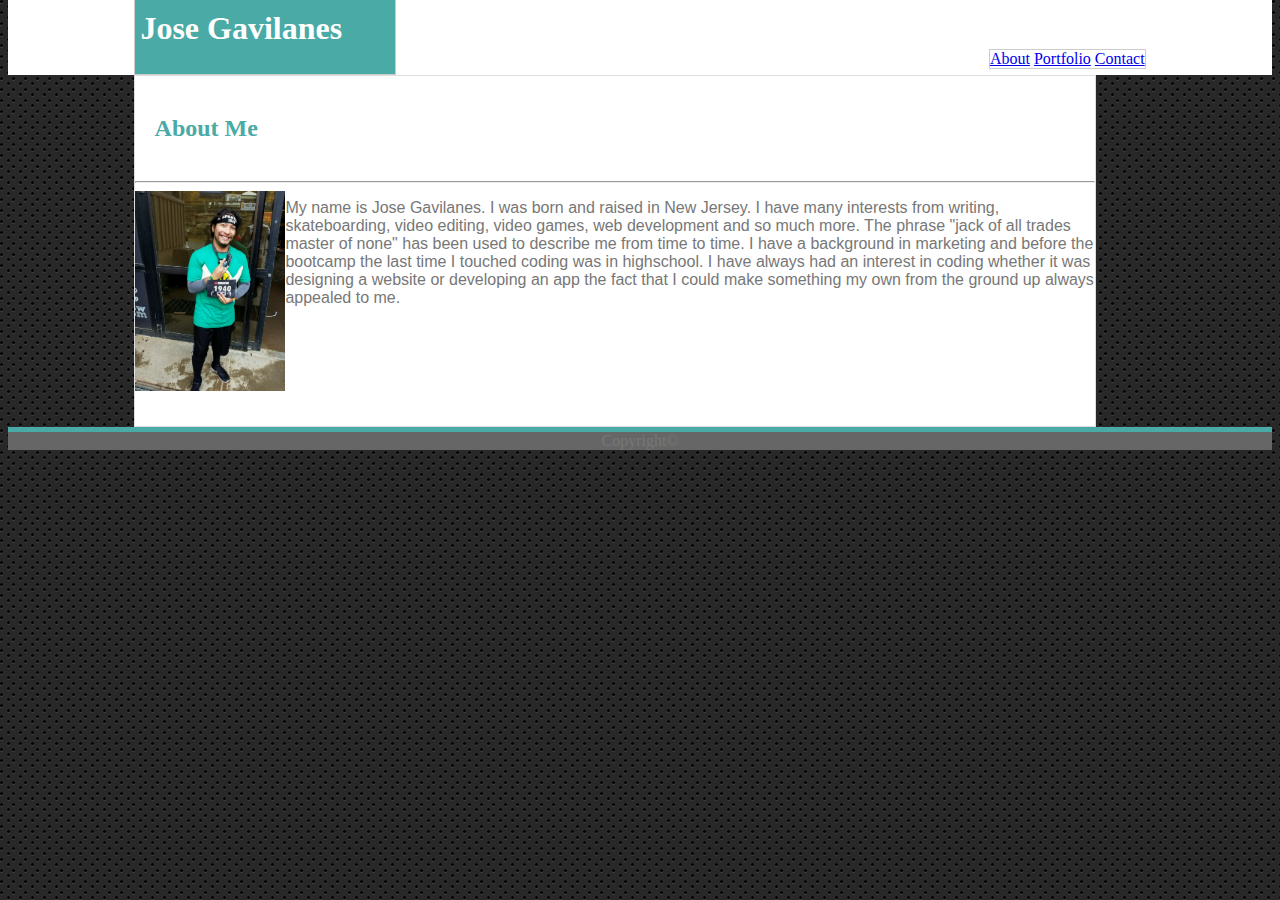
<file: index.html>
<!DOCTYPE html>
<html>
    <head>
        <title>About Me</title>
        <!--<link rel="stylesheet" type="text/css" href="assets/css/reset.css">-->
        <link rel="stylesheet" type="text/css" href="assets/css/style.css">
    </head>
    <body>
        <div id="header">
        <div id="myname">
        <h1>Jose Gavilanes</h1>
        </div>
        <div id="links">
        <a href="index.html">About</a>
        <a href="portfolio.html">Portfolio</a>
        <a href="content.html">Contact</a>
        </div>
        </div>
            <div id="maincontent">
                    <h2>About Me</h2>
                    <hr>
            <img src="assets/images/99186.jpeg" alt="Spartan Sprint Picture">
            <p>
                My name is Jose Gavilanes.  I was born and raised in New Jersey.  I have many interests from writing, skateboarding, video editing, video games, web development and so much more.
                The phrase "jack of all trades master of none" has been used to describe me from time to time.  I have a background in marketing and before the bootcamp the last time
                I touched coding was in highschool.  I have always had an interest in coding whether it was designing a website or developing an app the fact that I could make something my own from
                the ground up always appealed to me.
            </p>
            </div>
        </div>
        <footer class="footer">Copyright&copy;</footer>
    </body>
</html>
</file>
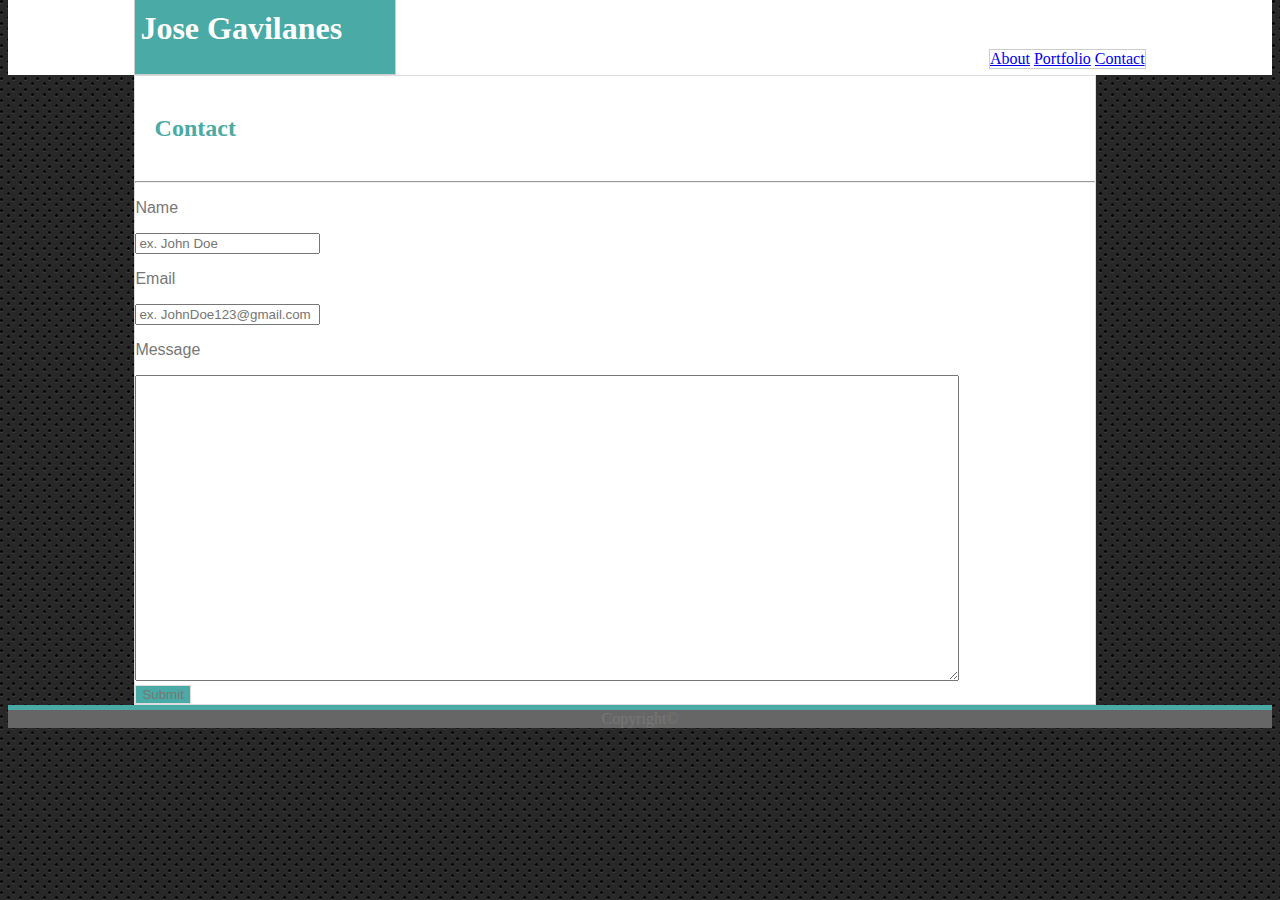
<file: content.html>
<!DOCTYPE html>
<html>
            <head>
                <title>Contact</title>
                <!--<link rel="stylesheet" type="text/css" href="assets/css/reset.css">-->
                <link rel="stylesheet" type="text/css" href="assets/css/style.css">
            </head>
            <body>
                    <div id="header">
                            <div id="myname">
                            <h1>Jose Gavilanes</h1>
                            </div>
                            <div id="links">
                            <a href="index.html">About</a>
                            <a href="portfolio.html">Portfolio</a>
                            <a href="content.html">Contact</a>
                            </div>
                            </div>
                <div id="contact">
                    <h2>Contact</h2>
                    <hr>
                    <div id="info">
                    <p>Name</p>
                    <input type="text" placeholder="ex. John Doe">
                    <br>
                    <p>Email</p>
                    <input type="text" placeholder="ex. JohnDoe123@gmail.com">
                    <br>
                    <p>Message</p>
                    <textarea cols="100" rows="20"></textarea>
                    <br>
                    <button>Submit</button>
                    </div>
                </div>
                <footer class="footer">Copyright&copy;</footer>
                </body>
</html>
</file>
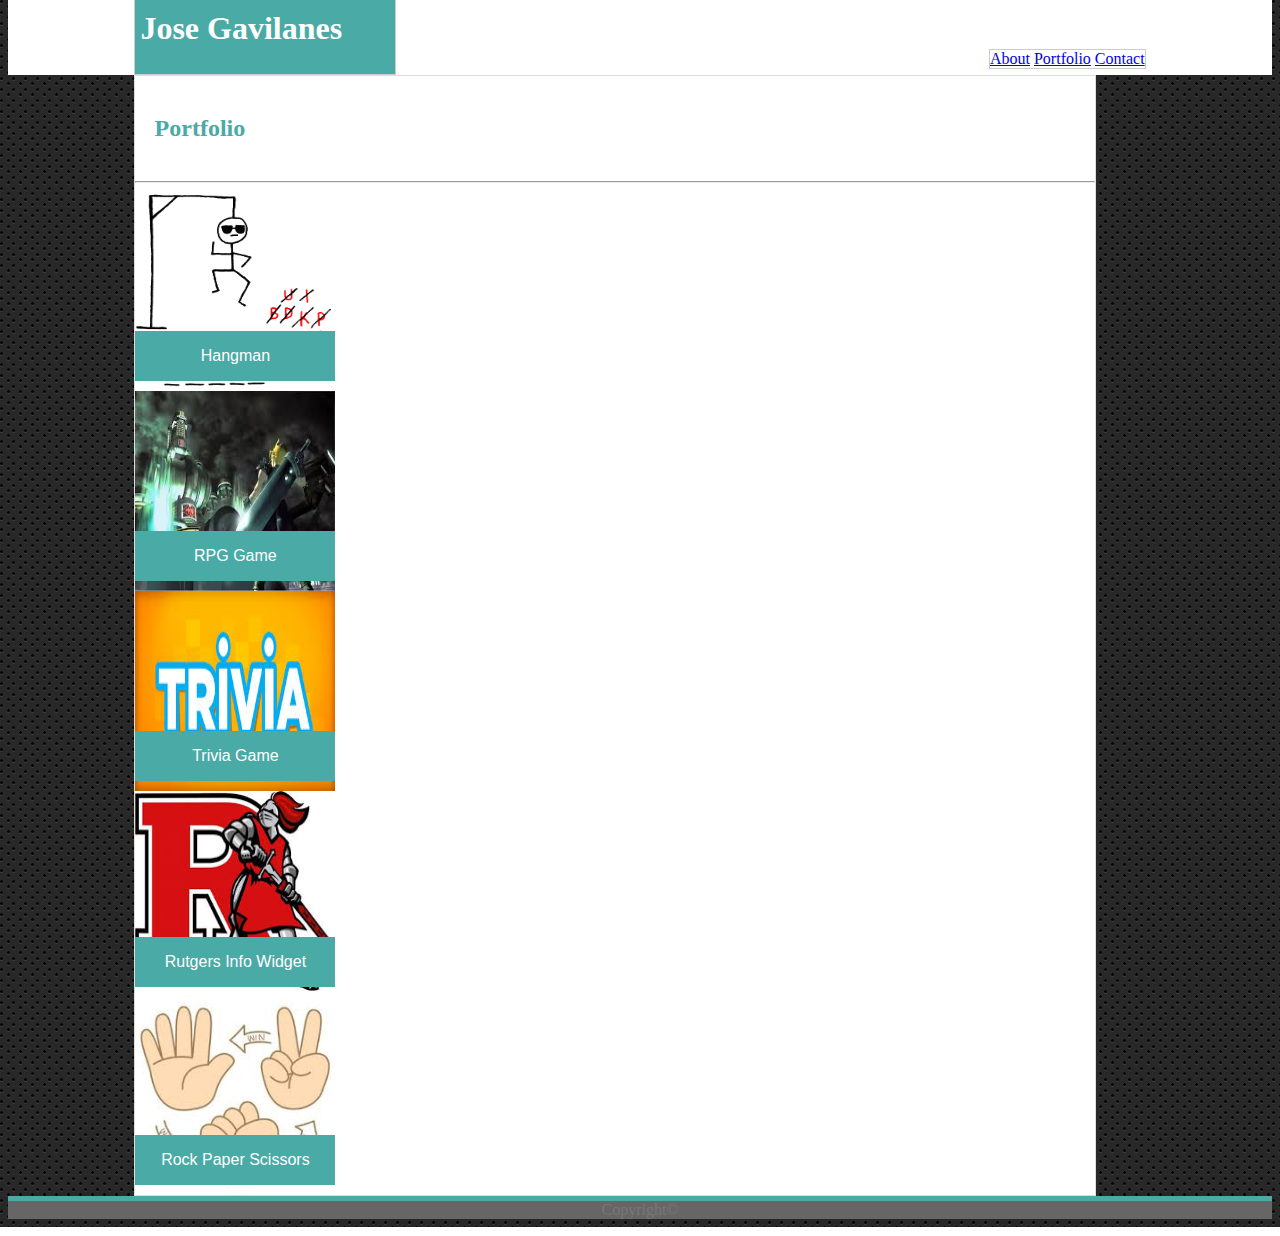
<file: portfolio.html>
<!DOCTYPE html>
<html>
            <head>
                <title>Portfolio</title>
                <!--<link rel="stylesheet" type="text/css" href="assets/css/reset.css">-->
                <link rel="stylesheet" type="text/css" href="assets/css/style.css">
            </head>
            <body>
                
                    <div id="header">
                            <div id="myname">
                            <h1>Jose Gavilanes</h1>
                            </div>
                            <div id="links">
                            <a href="index.html">About</a>
                            <a href="portfolio.html">Portfolio</a>
                            <a href="content.html">Contact</a>
                            </div>
                            </div>
                <div id="Portfolio">
                    <h2>Portfolio</h2>
                <hr>
                <div class="layout">
                <div class="Hangman">
                    <img src="assets/images/Hangman_game.png" alt="Hangman" width="200px" height="200px">
                    <div class="hangmantext"><p>Hangman</p>
                    </div>
                </div>
                <div class="RPGGame">
                    <img src="assets/images/ff7.jpg" alt="RPG Game" width="200px" height="200px">
                    <div class="rpgtext"><p>RPG Game</p>
                        </div>
                </div>
                <div class="Triviagame">
                    <img src="assets/images/trivia.jpg" alt="trivia game" width="200px" height="200px">
                    <div class="triviatext"><p>Trivia Game</p></div>
                </div>
                <div class-"Rutgers">
                    <img src="assets/images/rutgers.jpg" alt="Rutgers" width="200px" height="200px">
                    <div class="rutgerstext"><P>Rutgers Info Widget</P></div>
                </div>
                <div class="RPS">
                    <img src="assets/images/rock_paper_scissors.jpg" alt="Rock Paper Scissors" width="200px" height="200px">
                    <div class="rpstext"><p>Rock Paper Scissors</p></div>
                </div>
                </div>
                </div>
                <footer>Copyright&copy;</footer>
                </body>
</html>
</file>
<file: assets/css/style.css>
a:hover{
    color: red;
    transition: 2s;
    -webkit-transition: 2s;
    width:200px;
    background: black;
}	
body{
    background-image: url(../images/carbon_fibre/carbon_fibre.png);
}
#header{
    background: #ffffff;
    display: block;
    position: relative;
    margin-top: -2%;
    
}
#myname, #links{
    border: #cccccc solid 1px;
    background: #cccccc;
    
}
#myname{
    background: #4aaaa5;
    font-family: Georgia, 'Times New Roman', Times, serif;
    color: white;
    width: 250px;
    margin-left: 10%;
    padding: 5px;
    border: #cccccc solid 1px;
}
#links{
    float: right;
    margin-top: -2%;
    margin-right: 10%;
    background: #ffffff;
}
h2{
    font-family: Georgia, 'Times New Roman', Times, serif;
    padding: 2%;
    color: #4aaaa5;
    text-align: left;
}
#aboutme{
    position: relative;
    text-align: center;
width: 960px;
}
#Portfolio{
    color: #777777;
    font-family: Arial, Helvetica, sans-serif;
    background: #ffffff;
    border: #dddddd solid 1px;
    position: relative;
    width: 960px;
margin-left: 10%;
}
button{
    background: #4aaaa5;
    color: #777777;
    font-family: Arial, Helvetica, sans-serif;
    border: #dddddd solid 1px;
}
#maincontent{
    color: #777777;
    font-family: Arial, Helvetica, sans-serif;
    background: #ffffff;
    border: #dddddd solid 1px;
    position: relative;
    width: 960px;
    height: 350px;
margin-left: 10%;
}
#contact{
        color: #777777;
        font-family: Arial, Helvetica, sans-serif;
        background: #ffffff;
        border: #dddddd solid 1px;
        position: relative;
        width: 960px;
    margin-left: 10%;
}
#maincontent img{
    width: 150px;
    float: left;
}
/**I had trouble making a sticky footer**/
footer{
    border-top: #4aaaa5 solid 5px;
    text-align: center;
    background: #666666;
    color: #777777;
}
/** I had trouble getting the layout correct**/
.Hangman{
    width: 200px;
    height: 200px;
    position: relative;
}
.hangmantext{
    text-align: center;
    width: 200px;
    position: absolute;
    top: 70%;
    color: #ffffff;
    background: #4aaaa5;
}
.RPGGame{
    width: 200px;
    height: 200px;
    position: relative;
    float: ;
}
.rpgtext{
    text-align: center;
    width: 200px;
    position: absolute;
    top: 70%;
    color: #ffffff;
    background: #4aaaa5;
}
.Triviagame{
    width: 200px;
    height: 200px;
    position: relative;
    float: ;
}
.triviatext{
    text-align: center;
    width: 200px;
    position: absolute;
    top: 70%;
    color: #ffffff;
    background: #4aaaa5;
}
.Rutgers{

    width: 200px;
    height: 200px;
    position: relative;
    float: ;
}
.rutgerstext{
    text-align: center;
    width: 200px;
    position: absolute;
    top: 77%;
    color: #ffffff;
    background: #4aaaa5;
}
.RPS{

    width: 200px;
    height: 200px;
    position: relative;
    float: ;
}
.rpstext{
    text-align: center;
    width: 200px;
    position: absolute;
    top: 70%;
    color: #ffffff;
    background: #4aaaa5;
}
.layout{
    display: block;
}
</file>
